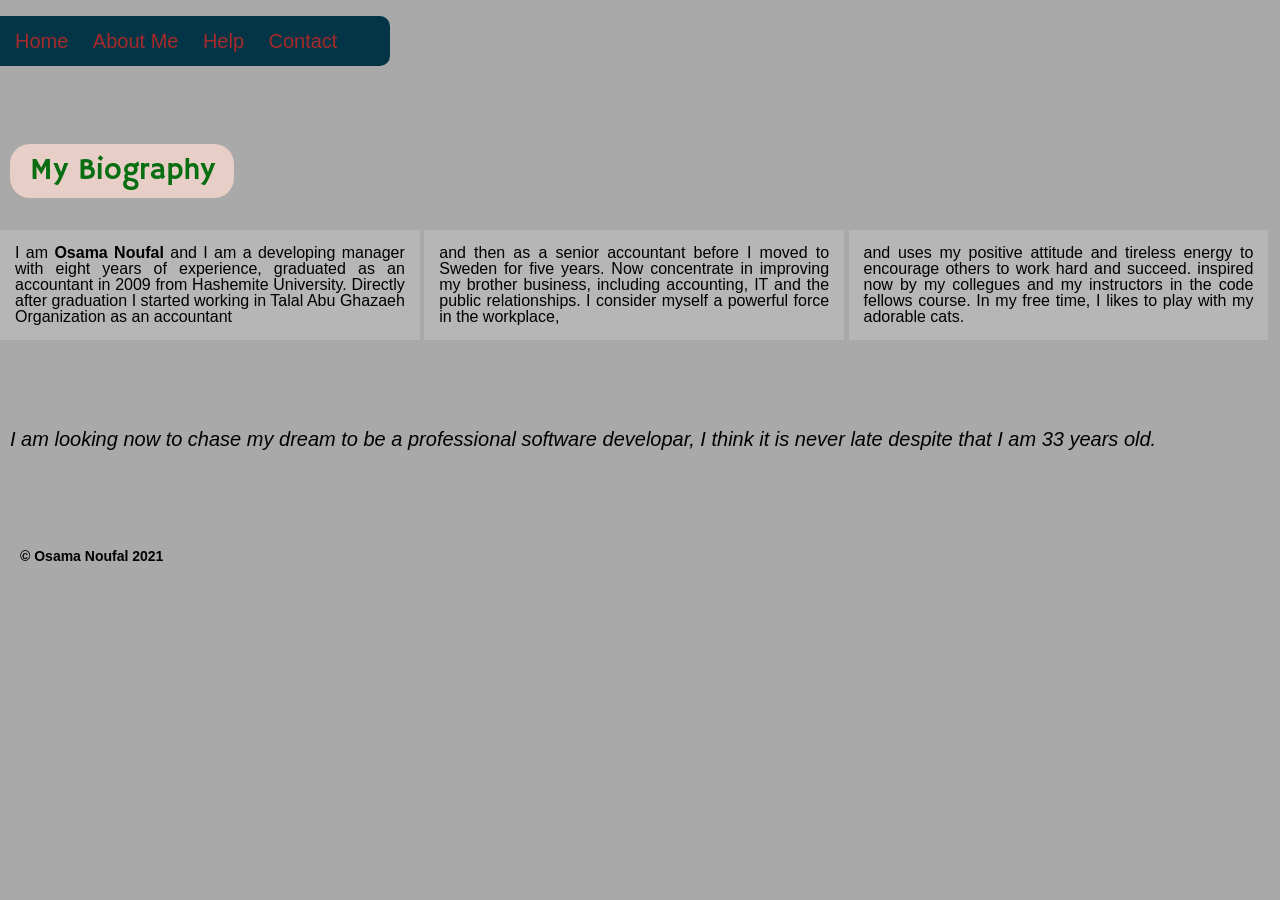
<file: index.html>
<!DOCTYPE html>
<html lang="en">

<head>
  <meta charset="UTF-8">
  <meta http-equiv="X-UA-Compatible" content="IE=edge">
  <meta name="viewport" content="width=device-width, initial-scale=1.0">
  <title>Lab: 03 - Extend your 'About Me' and guessing game</title>
  <link rel="stylesheet" href="css/reset.css">
  <link rel="stylesheet" href="css/style.css">
  <link rel="preconnect" href="https://fonts.gstatic.com">
  <link href="https://fonts.googleapis.com/css2?family=Hammersmith+One&display=swap" rel="stylesheet">

</head>

<body>
  <header>
    <br>
    <nav>
      <ul>
        <li id="home"><a href="#">Home</a></li>
        <li id="about"><a href="#">About Me</a></li>
        <li id="help"><a href="#">Help</a></li>
        <li id="contact"><a href="#">Contact</a></li>
      </ul>
    </nav>
  </header>
  <main>
    <br>
    <br>
    <br>
    <h1>My Biography</h1>
    <br><br>

    <div id="p1" class="box">
      <p>
        I am <strong id="osama">Osama Noufal</strong> and I am a developing manager with eight years of experience,
        graduated
        as an accountant in 2009
        from Hashemite University. Directly after graduation I started working in Talal Abu Ghazaeh Organization as an
        accountant
      </p>
    </div>
    <div class="box">
      <p>
        and
        then as a senior accountant before I moved to Sweden for five years. Now concentrate in improving my brother
        business, including accounting, IT and the public relationships. I consider myself a powerful force in the
        workplace,
      </p>
    </div>

    <div class="box">
      <p>
        and uses my positive attitude and tireless energy to encourage others to work hard and succeed. inspired now by
        my collegues and my instructors in the code fellows course. In my free time, I likes to play
        with
        my adorable cats.
      </p>
    </div>


    <br><br><br><br><br>


    <div id="p2">
      <p>
        <em id="goal">I am looking now to chase my dream to be a professional software developar, I think it is
          never
          late despite
          that I am 33 years old.</em>
      </p>
    </div>

  </main>
  <footer>
    &copy; Osama Noufal 2021
  </footer>
  <script src="js//app.js"></script>
</body>

</html>
</file>
<file: css/style.css>
h1 {
  margin-left: 10px;
  border-bottom-right-radius: 10px;
  border-radius: 20px;
  font-family: 'Hammersmith One', sans-serif;
  font-size: 30px;
  padding: 12px;
  color: rgb(9, 110, 18);
  margin-top: 30px;
  background-color: rgb(231, 207, 199);
  width:200px;
  text-align: center;
}



li {
  display: inline;
 
  
}

a {
  padding-right: 20px;
  color: brown;
  font-size: 20px;
  text-decoration: none;
}

ul {
  background: rgb(4, 53, 70);
  width: 360px;
  padding: 15px;
  border-top-right-radius: 10px;
  border-bottom-right-radius: 10px;

}

a:hover {
  color: aqua;
  font-weight: bold;
 
}




body {
  background-color: darkgray;
  font-family: Arial, Helvetica, sans-serif;
}


.box {
  
  font-size: 16px;
  padding: 15px; 
  text-align: justify;
  display: inline-flex;
  margin-right: auto;
  width: 32.8%;
  background: rgb(182, 182, 182);
  box-sizing: border-box;
  margin-bottom: 15px;
}




footer {
  margin-top: 100px;
  padding-left: 20px;
  font-size: 14px;
  font-weight: bold;
}

#osama{
  font-weight: bold;
}

#goal {
  font-style: italic;
}

#p2 {
  margin: 10px;
  font-size: 20px;
}
</file>
